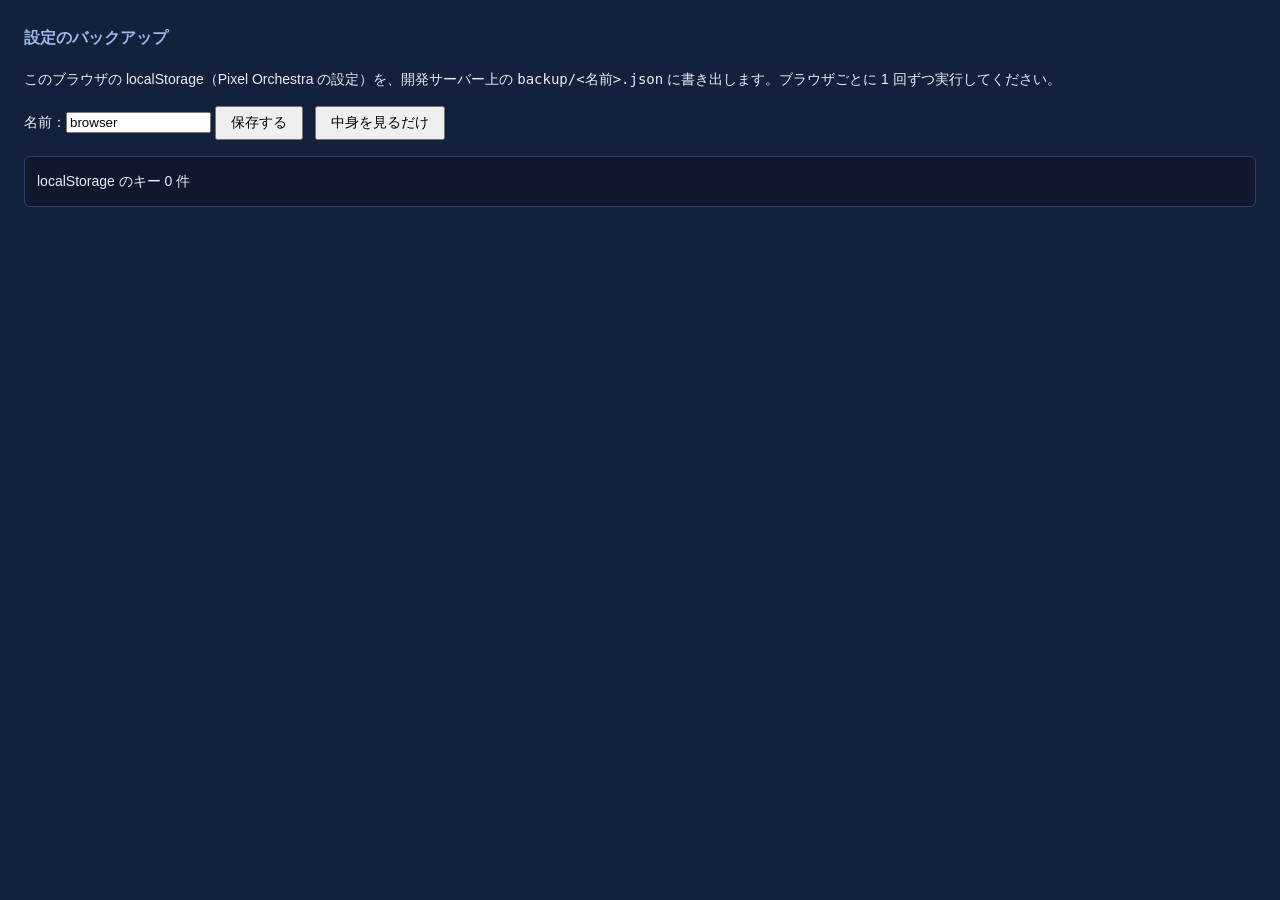
<file: tools/backup.html>
<!DOCTYPE html>
<html lang="ja">
<head>
<meta charset="utf-8">
<title>設定のバックアップ — Pixel Orchestra</title>
<style>
  body { margin: 0; padding: 24px; background: #14213d; color: #e8ecf5; line-height: 1.8;
         font-family: "Hiragino Sans", "Yu Gothic", sans-serif; font-size: 14px; }
  h1 { font-size: 16px; margin: 0 0 12px; color: #9fb4e8; }
  button { font-size: 14px; padding: 6px 14px; margin-right: 8px; }
  #log { margin-top: 16px; white-space: pre-wrap; background: #101830; border: 1px solid #35406a;
         border-radius: 6px; padding: 12px; max-height: 60vh; overflow: auto; }
  .ok { color: #7fd88f; } .ng { color: #f08a8a; }
</style>
</head>
<body>
<h1>設定のバックアップ</h1>
<p>このブラウザの localStorage（Pixel Orchestra の設定）を、開発サーバー上の
  <code>backup/&lt;名前&gt;.json</code> に書き出します。ブラウザごとに 1 回ずつ実行してください。</p>
<p>名前：<input id="name" size="16"> <button id="save">保存する</button>
  <button id="show">中身を見るだけ</button></p>
<div id="log">—</div>

<script>
// localStorage はブラウザごとに隔離されているので、共有する前にブラウザ別の控えを取るためのページ。
// 使い方: http://localhost:8766/tools/backup.html?name=arc （名前は自動で入る）
const KEYS = [
  'pixelOrchestra.settings.v1',
  'pixelOrchestra.families.v1',
  'midiOrchestra_pitchFilters',
  'pixelOrchestra.dynSources.v1',
  'pixelOrchestra.mergeInto.v1',
];
const log = document.getElementById('log');
const nameEl = document.getElementById('name');
nameEl.value = (new URLSearchParams(location.search).get('name') || '').replace(/[^A-Za-z0-9_.-]/g, '') || 'browser';

// 指定キーに限らず localStorage 全部を控える（取りこぼし防止）
function dump() {
  const all = {};
  for (let i = 0; i < localStorage.length; i++) {
    const k = localStorage.key(i);
    const raw = localStorage.getItem(k);
    try { all[k] = JSON.parse(raw); } catch { all[k] = raw; }
  }
  return all;
}
function summary(all) {
  const lines = [`localStorage のキー ${Object.keys(all).length} 件`];
  for (const k of Object.keys(all)) {
    const known = KEYS.includes(k) ? '★' : '  ';
    const v = all[k];
    const n = v && typeof v === 'object' ? `${Object.keys(v).length} 項目` : `${String(v).length} 文字`;
    lines.push(`${known} ${k} … ${n}`);
  }
  return lines.join('\n');
}

document.getElementById('show').onclick = () => { log.textContent = summary(dump()); };
document.getElementById('save').onclick = async () => {
  const all = dump();
  const name = nameEl.value.replace(/[^A-Za-z0-9_.-]/g, '') || 'browser';
  try {
    const res = await fetch(`/backup/${name}.json`, {
      method: 'POST', headers: { 'Content-Type': 'application/json' },
      body: JSON.stringify(all, null, 2),
    });
    log.innerHTML = res.ok
      ? `<span class="ok">保存しました → backup/${name}.json</span>\n\n${summary(all)}`
      : `<span class="ng">保存できませんでした（HTTP ${res.status}）。開発サーバーを再起動してください</span>`;
  } catch (e) {
    log.innerHTML = `<span class="ng">保存できませんでした（${e.message}）。python3 tools/serve.py で起動しているか確認してください</span>`;
  }
};
log.textContent = summary(dump());
</script>
</body>
</html>
</file>
